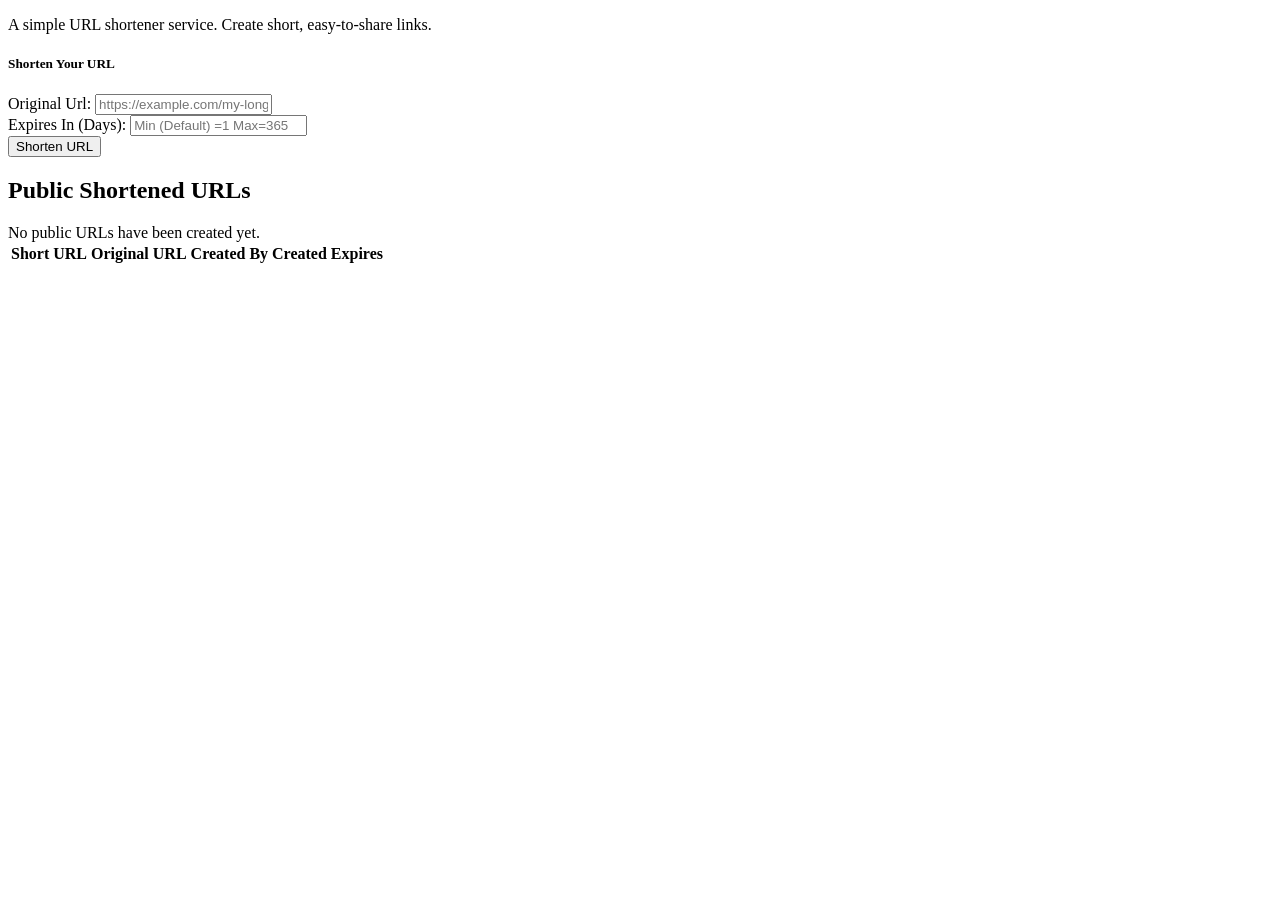
<file: src/main/resources/templates/index.html>
<!DOCTYPE html>
<html lang="en"
      xmlns:th="http://www.thymeleaf.org"
      xmlns:layout="http://www.ultraq.net.nz/thymeleaf/layout"
      layout:decorate="~{layout}">
<head>
    <meta charset="UTF-8">
    <meta name="viewport" content="width=device-width, initial-scale=1.0">
    <title>Home</title>
</head>
<body>
<div layout:fragment="content">
    <div class="jumbotron bg-light p-4 rounded-3 my-4">
        <p class="lead fw-semibold">A simple URL shortener service. Create short, easy-to-share links.</p>
    </div>

    <div class="card mt-4">
        <div class="card-header">
            <h5 class="card-title mb-0">Shorten Your URL</h5>
        </div>
        <div class="card-body">
            <form th:action="@{/short-urls}" method="post"
                  th:object="${createShortUrlForm}">
                <div class="mb-3">
                    <label for="originalUrl" class="form-label">Original Url:</label>
                    <input type="text" class="form-control" id="originalUrl"
                           th:field="*{originalUrl}"
                           placeholder="https://example.com/my-long-url">
                    <div class="text-danger"
                         th:if="${#fields.hasErrors('originalUrl')}"
                         th:errors="*{originalUrl}">
                    </div>

                    <label for="expiryInDays" class="form-label">Expires In (Days):</label>
                    <input type="text"
                           th:field="*{expiryInDays}"
                           class="form-control"
                           placeholder="Min (Default) =1 Max=365 "
                           id="expiryInDays">
                    <div class = "text-danger"
                         th:if="${#fields.hasErrors('expiryInDays')}"
                         th:errors="*{expiryInDays}">
                    </div>

                </div>

                <button type="submit" class="btn btn-primary">Shorten URL</button>
            </form>
        </div>
    </div>

    <h2 class="mt-5">Public Shortened URLs</h2>
    <div th:if="${#lists.isEmpty(shortUrls)}" class="alert alert-info">
        No public URLs have been created yet.
    </div>
    <div th:unless="${#lists.isEmpty(shortUrls)}" class="table-responsive">
        <table class="table table-striped table-hover">
            <thead>
            <tr>
                <th>Short URL</th>
                <th>Original URL</th>
                <th>Created By</th>
                <th>Created</th>
                <th>Expires</th>
            </tr>
            </thead>
            <tbody>
            <tr th:each="url : ${shortUrls}">
                <td>
                    <a th:href="@{/s/{key}(key=${url.shortKey})}" th:text="${baseUrl + '/s/' + url.shortKey}" target="_blank"></a>
                </td>
                <td>
                    <a th:href="${url.originalUrl}" th:text="${#strings.abbreviate(url.originalUrl, 50)}" target="_blank"></a>
                </td>
                <td th:text="${url.createdBy != null ? url.createdBy.name : 'Guest'}"></td>
                <td th:text="${#temporals.format(url.createdAt, 'yyyy-MM-dd HH:mm')}"></td>
                <td th:text="${url.expiresAt != null ? #temporals.format(url.expiresAt, 'yyyy-MM-dd HH:mm') : 'Never'}"></td>
            </tr>
            </tbody>
        </table>
    </div>
</div>
</body>
</html>
</file>
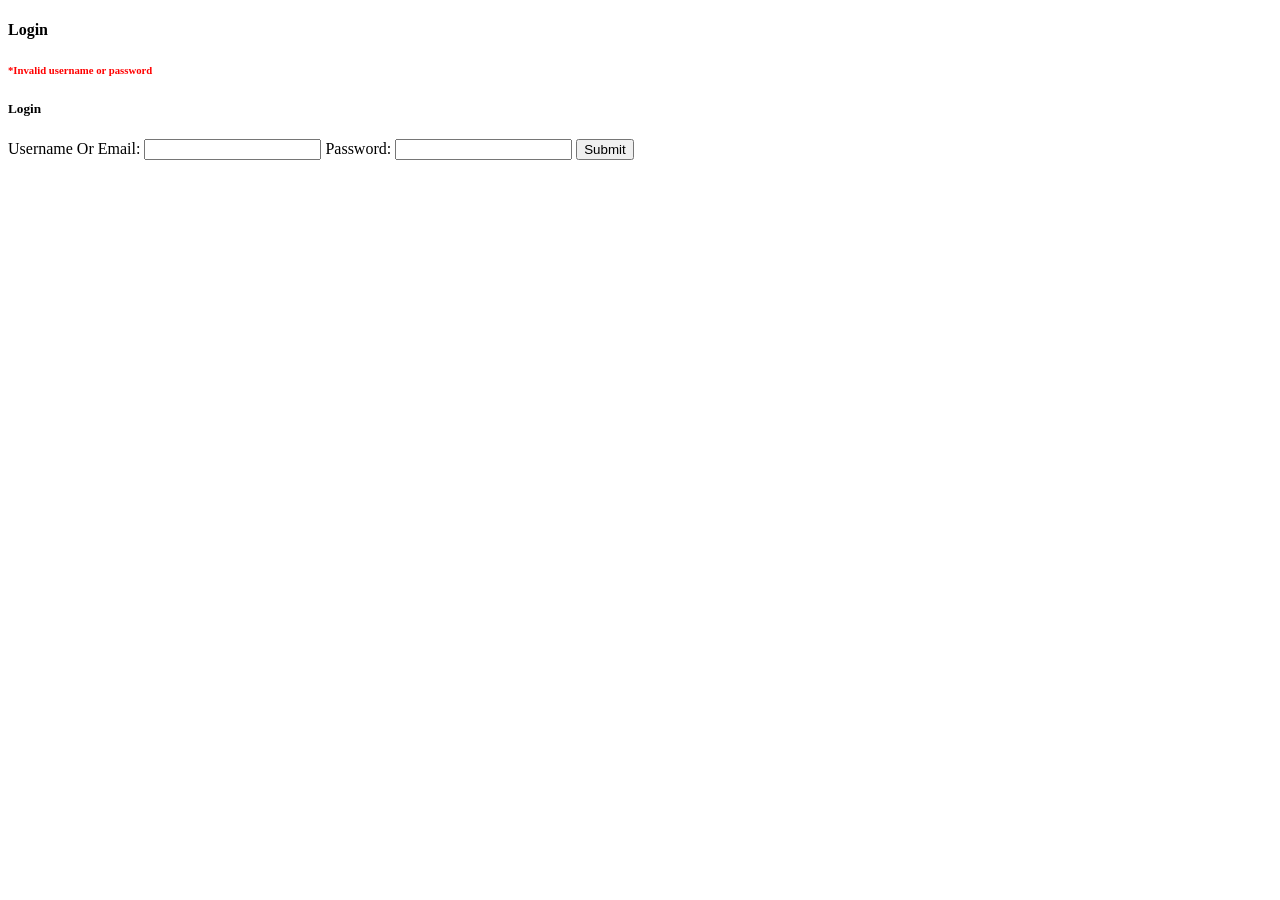
<file: src/main/resources/templates/login.html>
<!DOCTYPE html>
<html lang="en"
      xmlns:th="http://www.thymeleaf.org"
      xmlns:layout="http://www.ultraq.net.nz/thymeleaf/layout"
      layout:decorate="~{layout}">
<head>
    <meta charset="UTF-8">
    <meta name="viewport" content="width=device-width, initial-scale=1.0">
    <title>Login</title>
</head>
<body>
<div layout:fragment = "content">
    <div class = "container">
        <h4 class = "jumbotron bg-light p-4 rounded-4 my-4 fw-semibold">
            Login
        </h4>

        <div th:if="${param.error}" class="error">
            <h6 style="color: red">*Invalid username or password</h6>
        </div>

        <div class = "card">
            <div class = "card-header">
                <h5 class = "card-title fw-semibold" >
                    Login
                </h5>
            </div>

            <div class = "card-body">
                <form th:action = "@{/login}" th:object="${loginForm}" method = "post">
                    <div class = "mb-1"><label for = "usernameOrEmail" class = "form-label">Username Or Email:</label>
                        <input class = "form-control" type = "text" th:field = "*{usernameOrEmail}" id = "usernameOrEmail">

                        <label for = "password" class = "form-label">Password:</label>
                        <input type = "text" class = "form-control" th:field="*{password}" id = "password">


                        <button class = "btn btn-primary mt-2" type = "submit">Submit</button></div>

                </form>

            </div>
        </div>

    </div>
</div>

</body>
</html>
</file>
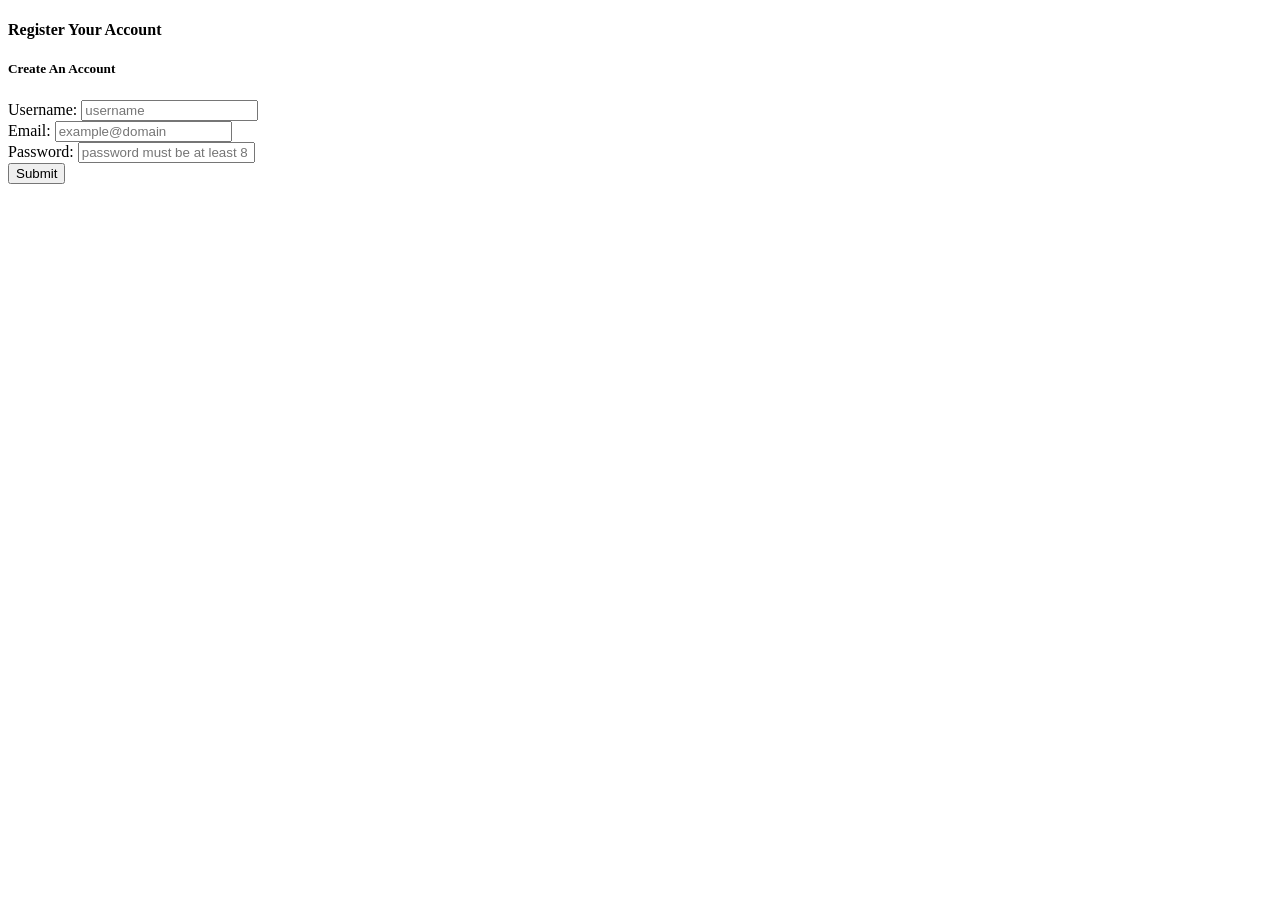
<file: src/main/resources/templates/register.html>
<!DOCTYPE html>
<html lang="en"
      xmlns:th="http://www.thymeleaf.org"
      xmlns:layout="http://www.ultraq.net.nz/thymeleaf/layout"
      layout:decorate="~{layout}">
<head>
    <meta charset="UTF-8">
    <meta name="viewport" content="width=device-width, initial-scale=1.0">
    <title>Register</title>
</head>
<body>
    <div layout:fragment="content" >
        <div class = "container">
            <h4 class = "jumbotron bg-light p-4 rounded-4 my-4">
                Register Your Account
            </h4>
            <div class="card">
                <div class="card-header">
                    <h5 class="card-title">Create An Account</h5>
                </div>

                <div class="card-body">

                    <form th:action="@{/register}" th:object="${registerNewUserForm}" method="post" id="form">
                        <div class = "mb-1">
                            <label for="username" class="form-label">Username: </label>
                            <input type = "text" class="form-control" id="username"
                                   th:field="*{username}"
                                   placeholder="username">
                        </div>
                        <div class="text-danger"
                        th:if="*{#fields.hasErrors('username')}"
                        th:errors="*{username}">
                        </div>

                        <div class = "mb-1">
                            <label for="email" class = "form-label">Email: </label>
                            <input type="text" class = "form-control" id = "email"
                                   th:field = "*{email}"
                                   placeholder="example@domain">
                        </div>
                        <div class="text-danger"
                             th:if="*{#fields.hasErrors('email')}"
                             th:errors="*{email}">
                        </div>

                        <div class = "mb-1">
                            <label for="password" class = "form-label">Password: </label>
                            <input type="text" class = "form-control" id = "password"
                                   th:field = "*{password}"
                                   placeholder="password must be at least 8 characters long">
                        </div>
                        <div class="text-danger"
                             th:if="*{#fields.hasErrors('password')}"
                             th:errors="*{password}">
                        </div>

                        <div class = "mt-2">
                            <button type="submit" class = "btn btn-primary" id = "submitBtn">Submit</button>
                        </div>

                    </form>
                </div>
            </div>
        </div>

    </div>

</body>
</html>
</file>
